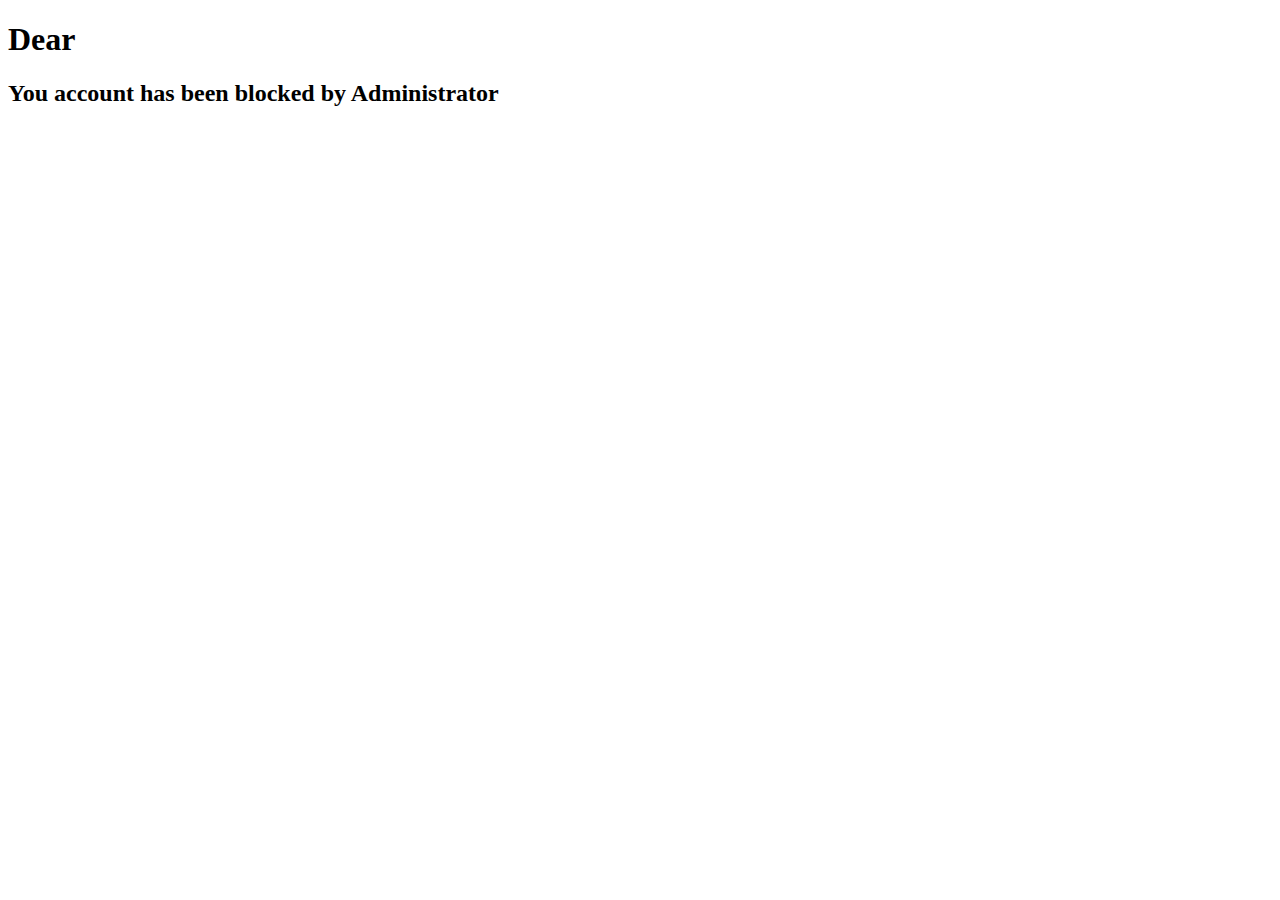
<file: client-service/src/main/resources/templates/blocked.html>
<!DOCTYPE html>
<html xmlns="http://www.w3.org/1999/xhtml"
	xmlns:th="https://www.thymeleaf.org"
	xmlns:sec="https://www.thymeleaf.org/thymeleaf-extras-springsecurity5">
<head>
	<title>Demo Postings</title>
	<link rel="stylesheet" href="css/index.css">
</head>
<body>
	<h1>Dear <span style="font-weight:bold" th:text="${fullName}"/></h1>
	<h2>You account has been blocked by Administrator</h2>
</body>
</html>
</file>
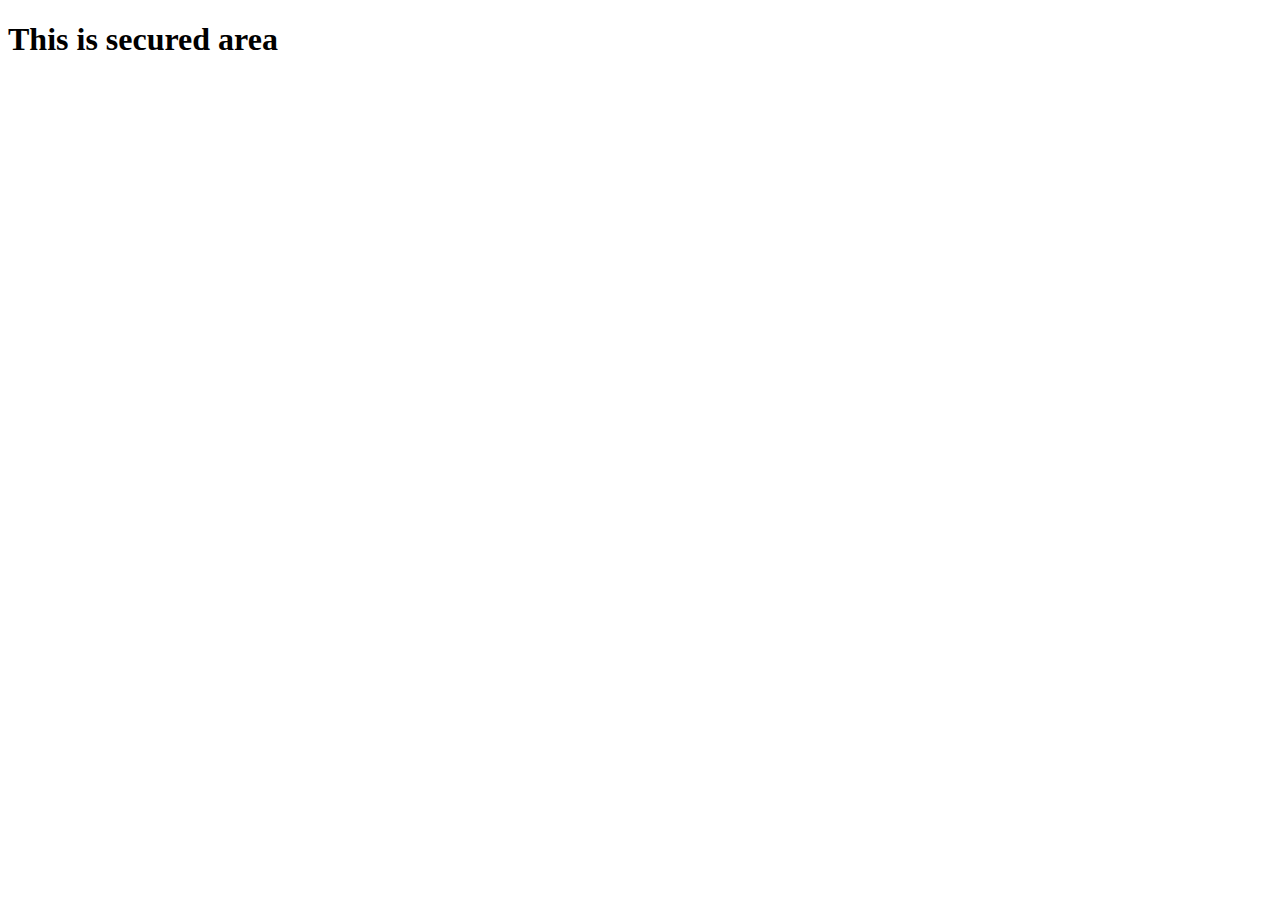
<file: client-service/src/main/resources/templates/forbidden.html>
<!DOCTYPE html>
<html xmlns="http://www.w3.org/1999/xhtml"
	xmlns:th="https://www.thymeleaf.org"
	xmlns:sec="https://www.thymeleaf.org/thymeleaf-extras-springsecurity5">
<head>
	<title>Demo Postings</title>
	<link rel="stylesheet" href="css/index.css">
</head>
<body>
	<h1>This is secured area</h1>
</body>
</html>
</file>
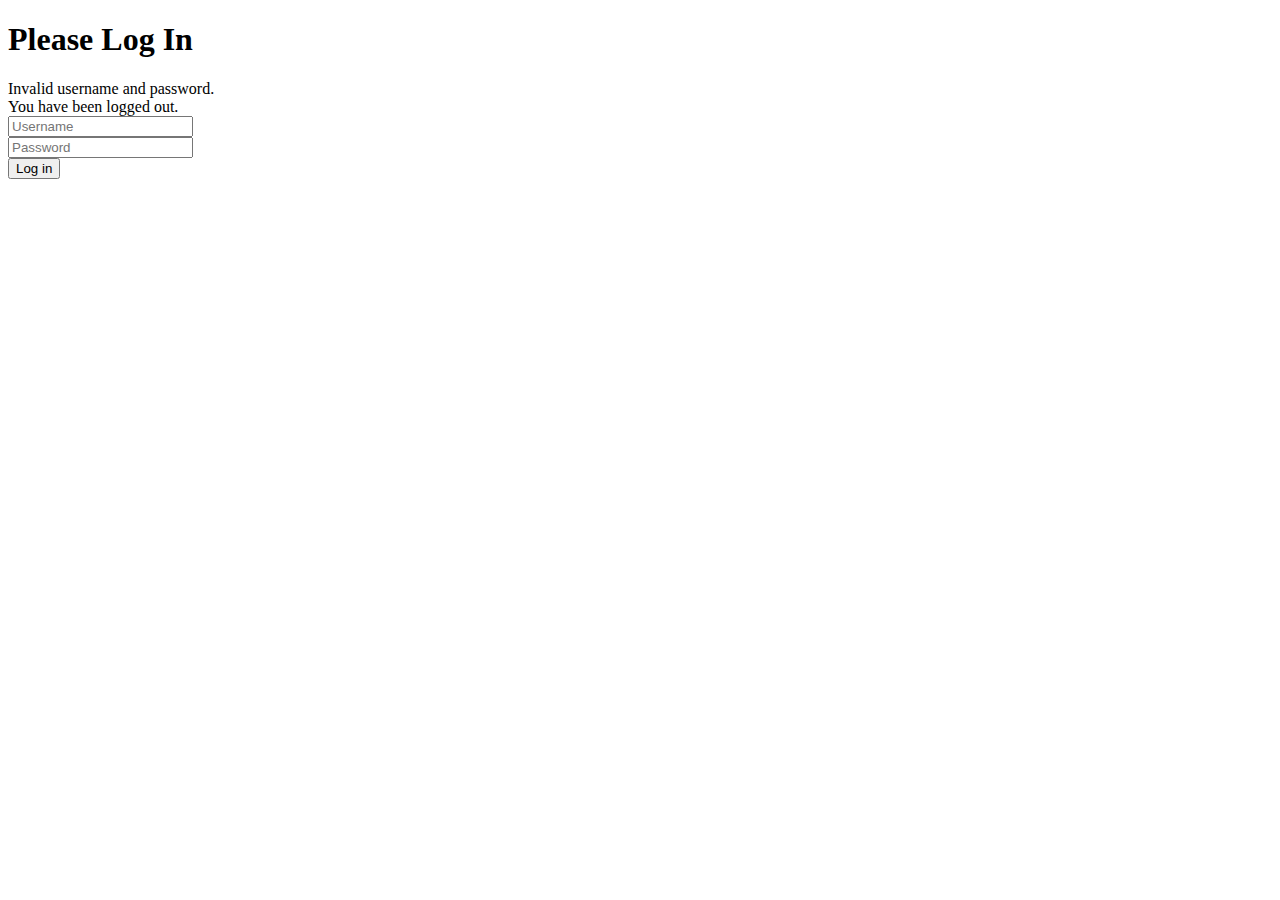
<file: security-test/src/main/resources/templates/login.html>
<!DOCTYPE html>
<html xmlns="http://www.w3.org/1999/xhtml" xmlns:th="https://www.thymeleaf.org">
    <head>
        <title>Please Log In</title>
    </head>
    <body>
        <h1>Please Log In</h1>
        <div th:if="${param.error}">
            Invalid username and password.</div>
        <div th:if="${param.logout}">
            You have been logged out.</div>
        <form th:action="@{/login}" method="post">
            <div>
            <input type="text" name="username" placeholder="Username"/>
            </div>
            <div>
            <input type="password" name="password" placeholder="Password"/>
            </div>
            <input type="submit" value="Log in" />
        </form>
    </body>
</html>
</file>
<file: client-service/src/main/resources/templates/css/index.css>
.avatar {
  vertical-align: middle;
  width: 50px;
  height: 50px;
  border-radius: 50%;
}

.bg-custom-1 {
  background-color: #85144b;
}

.bg-custom-2 {
background-image: linear-gradient(15deg, #13547a 0%, #80d0c7 100%);
}
</file>
